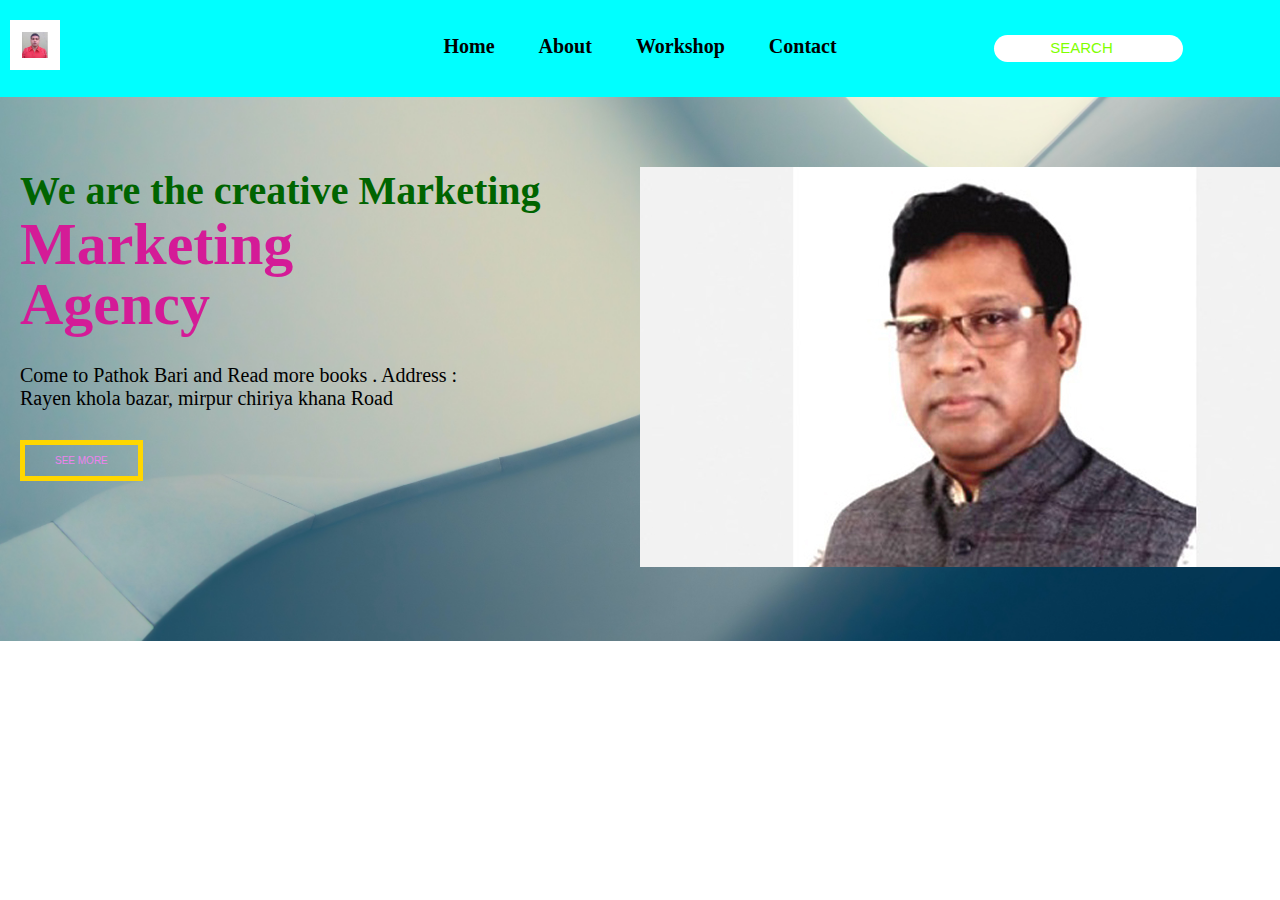
<file: index.html>
<!doctype Html> 
 <html>
     <head>
    <!DOCTYPE html>
    <html lang="en">
    <head>
      <meta charset="UTF-8">
      <meta http-equiv="X-UA-Compatible" content="IE=edge">
      <meta name="viewport" content="width=device-width, initial-scale=1.0">
      <title>Lay OUT PAGE</title>
     <!--Fond awsome-->
     <link rel="stylesheet" href="https://cdnjs.cloudflare.com/ajax/libs/font-awesome/6.0.0-beta3/css/all.min.css" integrity="sha512-Fo3rlrZj/k7ujTnHg4CGR2D7kSs0v4LLanw2qksYuRlEzO+tcaEPQogQ0KaoGN26/zrn20ImR1DfuLWnOo7aBA==" crossorigin="anonymous" referrerpolicy="no-referrer" />
      <!--Main CSS-->
      <link rel="stylesheet" href="s.css">
    </head>
<body>
  <header id="header">
    <div class="container">
      <div class=logo-part>
        <a href=""> <img src="Ershad 4.jpg" ></a>
      </div>
      <div class=menu-part>
        <nav>
        <ul>
          <li> <a href="https://www.facebook.com/" target="blank">Home</a></li>
          <li> <a href="https://ershad1984.github.io/u/index.html?fbclid=IwAR2kYB6f6gaFu3aYcxwH9Tj8t7LTx-DP0Tw16x0gyethKw815x2g6dZn0A4" target="blank">About</a></li>
          <li> <a href="#">Workshop</a></li>
          <li> <a href="https://ershad1984.github.io/ss/index.html?fbclid=IwAR1e9hx1Q48XM2FSwYJ6_FfEfSvMPENpOiqt8wR8RQj0CCw6tJgjxMohrjQ" target="Blank">Contact</a></li>
        </ul>

        </nav>
      </div>
      <div class="search-part">
        <input type="search" id="search" placeholder="Search">
        <i class="fas fa-ellipsis-v"></i>

      </div>
    </div>
  </header>
  <main>
    <section id="hero">
      <div class="container">

     
      <div class="hero-writing-part">
      <h1> We are the creative Marketing</h1>
      <h2> Marketing<br>Agency</h2>
      <p> Come to Pathok Bari and Read more books .  Address : Rayen khola bazar, mirpur chiriya khana Road</p>
      <a href="#"> <button>See more</button></a><br>
      
      <i class="fab fa-facebook"></i>
      <i class="fab fa-twitter"></i>
      <i class="fab fa-whatsapp"></i>
    </div>
    <div class="social-icon">
      
    </div>
      
      <div class="hero-image-part">
        <img src="h.jpg" alt ="image" id="hasanur Rashid" title="Hasanur Rashid" >

      </div>
    </div>
    </section>
  </main>
  <div class="icon">
    <a href="https://www.facebook.com/" target="blank"><i class="fab fa-facebook"></i></a><br>
       
    <i class="fab fa-twitter"></i><br>
           
    <a href="m.html" target="blank"><i class="fab fa-whatsapp"></i></a><br>

  </div>

</body>
    </html>
</file>
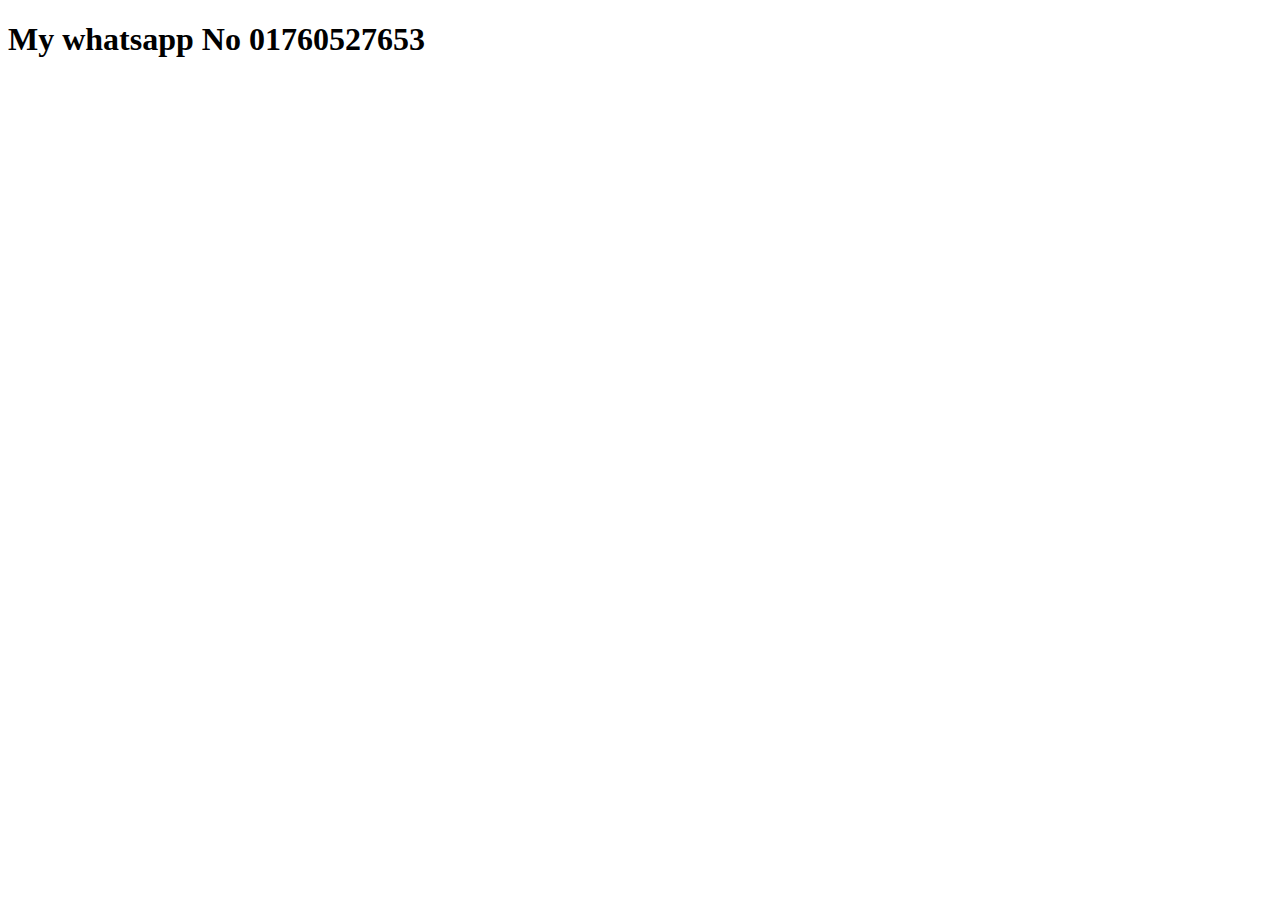
<file: m.html>
<!DOCTYPE html>
<html lang="en">
<head>
    <meta charset="UTF-8">
    <meta http-equiv="X-UA-Compatible" content="IE=edge">
    <meta name="viewport" content="width=device-width, initial-scale=1.0">
    <title>Document</title>
</head>
<body>
    <h1> My whatsapp No 01760527653</h1>
</body>
</html>
</file>
<file: s.css>
*{
    margin: 0;
    padding: 0;
    box-sizing: border-box;
      }
    }
  .container{
      width: 90%;
      margin: 0 auto;
     
  }
 #header{
     width: 100%;
     float: left;
     background-color: aqua;
     padding: 10px 0px;
 }
 .logo-part{
     width: 30%;
     float: left;
     padding: 10px;
         
     }
     .logo-part a img{
         width: 50px;
         height: 50px;

     }
     .menu-part{
         width: 40%;
         float: left;

     }
     .menu-part nav ul {
         margin: 25px auto;
         text-align: center;

     }
     .menu-part nav ul li {
         list-style: none;
         display: inline-block;
         margin: 0px 20px;
         
    }
    .menu-part nav ul li a {
         
        text-decoration: none;
        font-size: 20px;
        font-weight: 600;
        color: black;
    }
     .search-part{
         width: 30%;
         float: left;
         margin: 15px auto;
         text-align: center;
         padding: 10px 0px;

              
     }
     .search-part input{
         padding: 6px;
         border-radius: 15px;
         border: 2px chartreuse;

     }
     .search-part input::placeholder{
         text-align: center;
         color: chartreuse;
         font-size: 15px;
         font-weight: 300;
         text-transform: uppercase;
     }
     .search-part i {
         font-size: 18px;
         color: darkblue;
        
         
     }

     #hero{

        width: 100%;
        float: left;
        padding: 70px 0px;
        background-image: URL("bg.jpg");
        background-repeat: no-repeat;
        background-size: cover;
        background-position: center;

     }
     .hero-writing-part{
         width: 50%;
         float: left;
   

     }
     .hero-writing-part h1{
         font-size: 40px;
         color: darkgreen;
         padding: 0px 20px;

     }
     .hero-writing-part h2 {
        font-size: 60px;
        color: rgb(212, 27, 151);
        padding: 0px 20px;
        line-height: 60px;


     }
     .hero-writing-part p {
         margin: 30px 0px;
         font-size: 20px;
         width: 500px;
         padding: 0px 20px;

     }
     .hero-writing-part a {
         padding: 20px;

     }
     .hero-writing-part button {
         border: 5px solid gold;
         padding: 10px 30px;
         background-color: darkmagenta;
         background: transparent;
         border-radius: 0ex;
         font-size: 10px;
         text-transform: uppercase;
         font-weight: 400;
         color: violet;
        

     }
     .hero-writing-part i {
        
        background: transparent;
       font-size: 30px;
       color: yellowgreen;
       padding: 20px;
        
             
        


     }
     .hero-image-part{
         width: 50%;
         float: left;
         text-align: center;


     }
     hero-image-part img {
         width: 50%;
         float: left;
         
         }

    .icon{
        font-size: 30px;
        text-align: right;
        padding: 0px 20px;
        margin-top: 0px 5px;
        background-color: rgb(204, 21, 158);
        
    }
</file>
